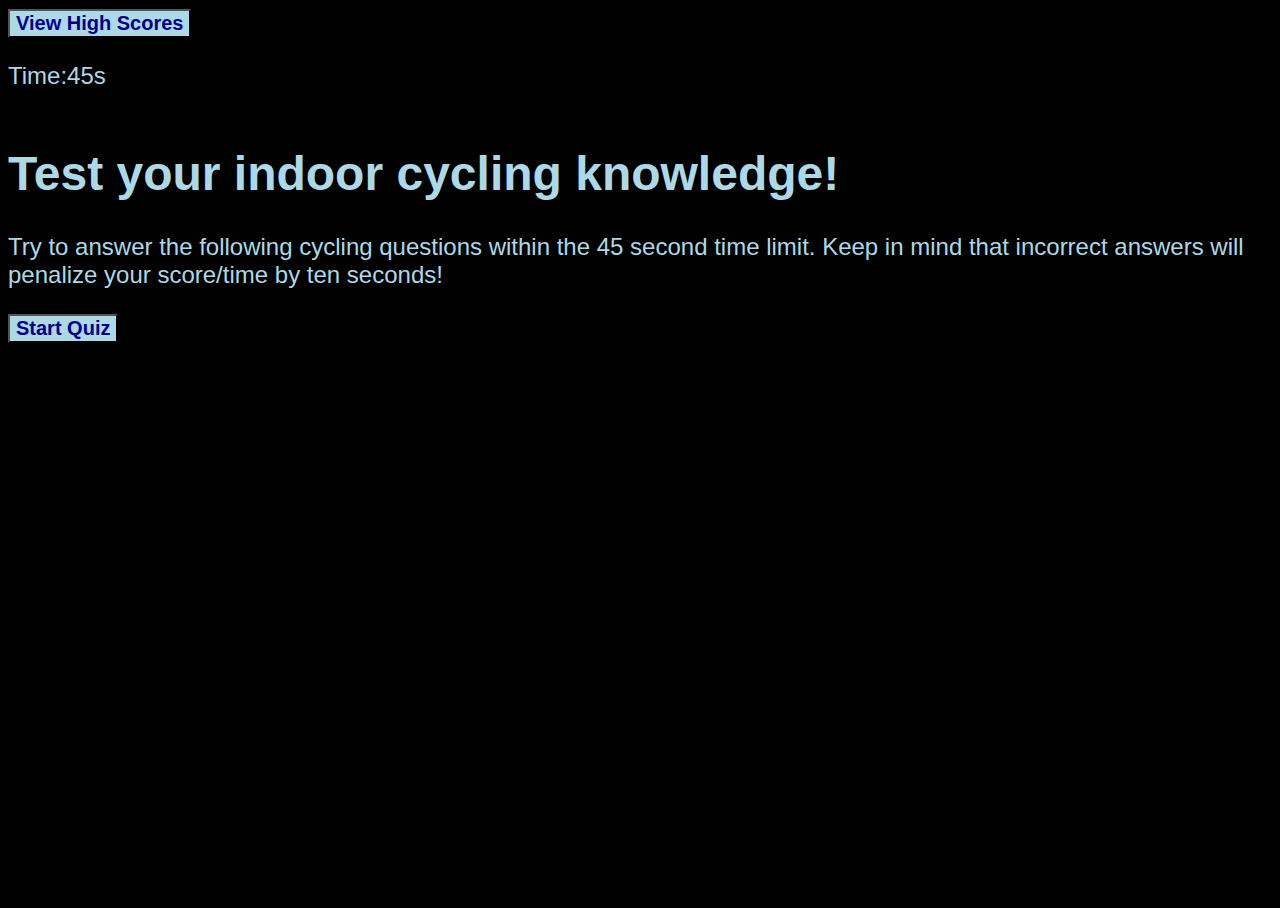
<file: index.html>
<!DOCTYPE html>
<html lang="en">

<head>
    <meta charset="UTF-8">
    <meta name="viewport" content="width=device-width, initial-scale=1.0, shrink-to-fit=no">

    <link rel="stylesheet" href="https://stackpath.bootstrapcdn.com/bootstrap/4.5.0/css/bootstrap.min.css"
        integrity="sha384-9aIt2nRpC12Uk9gS9baDl411NQApFmC26EwAOH8WgZl5MYYxFfc+NcPb1dKGj7Sk" crossorigin="anonymous">

    <link rel="stylesheet" href="./Develop/style.css">

    <title>Indoor Cycling Quiz</title>
</head>

<body>
    <header class="container-fluid mb-5">
        <div class="row">
            <div class="col-6">
                <button id="view-scores" type="button" class="btn btn-secondary d-inline-block mt-1">View High Scores</button>
            </div>
            <div class="col-6">
                <p class="d-flex justify-content-end time">Time:45s</p>
            </div>
        </div>
    </header>
    <main>
        <div class="container">
            <section id="intro">
                <div class="row">
                    <div class="col-3"></div>
                    <div class="col-6">
                        <h1 class="d-flex justify-content-center text-center">Test your indoor cycling knowledge!</h1>
                        <p class="d-flex justify-content-center text-center">Try to answer the following cycling questions within the 45 second time limit. Keep in mind that incorrect answers will penalize your score/time by ten seconds!</p>
                        <button id="start" type="button" class="btn mx-auto d-block">Start Quiz</button></p>
                    </div>
                </div>
            </section>

            <section id="questions">
                <div class="row">
                    <div class="col-3"></div>
                    <div class="col-6">
                        <h2 id="question">Question</h2>
                        <ul class="px-0 py-0 list">
                            <li class="mb-3"><button id="answer1" value="0" type="button"
                                    class="btn ansBtn">Answer1</button></li>
                            <li class="mb-3"><button id="answer2" value="1" type="button"
                                    class="btn ansBtn">Answer2</button></li>
                            <li class="mb-3"><button id="answer3" value="2" type="button"
                                    class="btn ansBtn">Answer3</button></li>
                            <li class="mb-3"><button id="answer4" value="3" type="button"
                                    class="btn ansBtn">Answer4</button></li>
                        </ul>
                        <div id="finalScore" class="font-weight-light font-italic">
                            <hr>
                        </div>
                    </div>
                </div>
            </section>

            <section id="final">
                <div class="row">
                    <div class="col-3"></div>
                    <div class="col-6">
                        <h2>All done!</h2>
                        <p>Final score is: <span id="score" class="pl-1">0</span></p>
                        <p>Enter initials: <span class="ml-1"><input placeholder="initials" id="initials" /></span>
                            <button id="submit-score" class="btn mx-1 my-1 d-inline-block">Submit</button>
                        </p>
                    </div>
                </div>
            </section>
            <section id="highscores">
                <div class="row">
                    <div class="col-3"></div>
                    <div class="col-6">
                            <h2>View High Scores</h2>
                            <ol id="score-list">
                            </ol>
                            <button id="goback" class="btn d-inline-block mx-1 my-1">Go back</button>
                            <button id="clearscores" class="btn mx-1 my-1 d-inline-block">Clear scores</button>
                    </div>
                </div>
            </section>

           
        </div>
    </main>

    
    <script src="./Develop/script.js"></script>
    <script src="https://code.jquery.com/jquery-3.5.1.slim.min.js"
        integrity="sha384-DfXdz2htPH0lsSSs5nCTpuj/zy4C+OGpamoFVy38MVBnE+IbbVYUew+OrCXaRkfj"
        crossorigin="anonymous"></script>
    <script src="https://cdn.jsdelivr.net/npm/popper.js@1.16.0/dist/umd/popper.min.js"
        integrity="sha384-Q6E9RHvbIyZFJoft+2mJbHaEWldlvI9IOYy5n3zV9zzTtmI3UksdQRVvoxMfooAo"
        crossorigin="anonymous"></script>
    <script src="https://stackpath.bootstrapcdn.com/bootstrap/4.5.0/js/bootstrap.min.js"
        integrity="sha384-OgVRvuATP1z7JjHLkuOU7Xw704+h835Lr+6QL9UvYjZE3Ipu6Tp75j7Bh/kR0JKI"
        crossorigin="anonymous"></script>
</body>

</html>
</file>
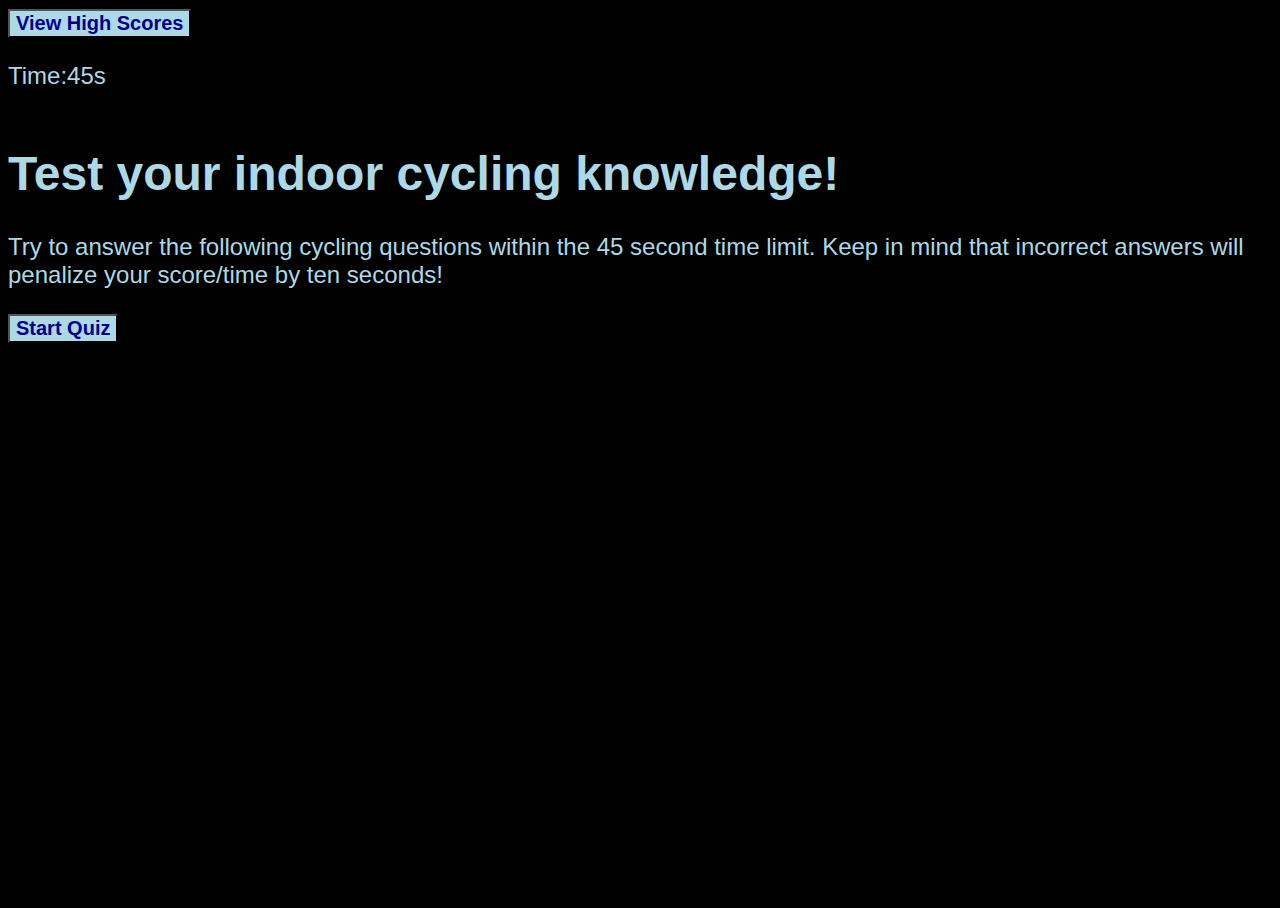
<file: Develop/index.html>
<!DOCTYPE html>
<html lang="en">

<head>
    <meta charset="UTF-8">
    <meta name="viewport" content="width=device-width, initial-scale=1.0, shrink-to-fit=no">

    <link rel="stylesheet" href="https://stackpath.bootstrapcdn.com/bootstrap/4.5.0/css/bootstrap.min.css"
        integrity="sha384-9aIt2nRpC12Uk9gS9baDl411NQApFmC26EwAOH8WgZl5MYYxFfc+NcPb1dKGj7Sk" crossorigin="anonymous">

    <link rel="stylesheet" href="./style.css">

    <title>Indoor Cycling Quiz</title>
</head>

<body>
    <header class="container-fluid mb-5">
        <div class="row">
            <div class="col-6">
                <button id="view-scores" type="button" class="btn btn-secondary d-inline-block mt-1">View High Scores</button>
            </div>
            <div class="col-6">
                <p class="d-flex justify-content-end time">Time:45s</p>
            </div>
        </div>
    </header>
    <main>
        <div class="container">
            <section id="intro">
                <div class="row">
                    <div class="col-3"></div>
                    <div class="col-6">
                        <h1 class="d-flex justify-content-center text-center">Test your indoor cycling knowledge!</h1>
                        <p class="d-flex justify-content-center text-center">Try to answer the following cycling questions within the 45 second time limit. Keep in mind that incorrect answers will penalize your score/time by ten seconds!</p>
                        <button id="start" type="button" class="btn mx-auto d-block">Start Quiz</button></p>
                    </div>
                </div>
            </section>

            <section id="questions">
                <div class="row">
                    <div class="col-3"></div>
                    <div class="col-6">
                        <h2 id="question">Question</h2>
                        <ul class="px-0 py-0 list">
                            <li class="mb-3"><button id="answer1" value="0" type="button"
                                    class="btn answer">Answer1</button></li>
                            <li class="mb-3"><button id="answer2" value="1" type="button"
                                    class="btn answer">Answer2</button></li>
                            <li class="mb-3"><button id="answer3" value="2" type="button"
                                    class="btn answer">Answer3</button></li>
                            <li class="mb-3"><button id="answer4" value="3" type="button"
                                    class="btn answer">Answer4</button></li>
                        </ul>
                        <div id="finalScore" class="font-weight-light font-italic">
                            <hr>
                        </div>
                    </div>
                </div>
            </section>

            <section id="final">
                <div class="row">
                    <div class="col-3"></div>
                    <div class="col-6">
                        <h2>All done!</h2>
                        <p>Final score is: <span id="score" class="pl-1">0</span></p>
                        <p>Enter initials: <span class="ml-1"><input placeholder="initials" id="initials" /></span>
                            <button id="submit-score" class="btn mx-1 my-1 d-inline-block">Submit</button>
                        </p>
                    </div>
                </div>
            </section>
            <section id="highscores">
                <div class="row">
                    <div class="col-3"></div>
                    <div class="col-6">
                            <h2>View High Scores</h2>
                            <ol id="score-list">
                            </ol>
                            <button id="goback" class="btn d-inline-block mx-1 my-1">Go back</button>
                            <button id="clearscores" class="btn mx-1 my-1 d-inline-block">Clear scores</button>
                    </div>
                </div>
            </section>

           
        </div>
    </main>

    
    <script src="./script.js"></script>
    <script src="https://code.jquery.com/jquery-3.5.1.slim.min.js"
        integrity="sha384-DfXdz2htPH0lsSSs5nCTpuj/zy4C+OGpamoFVy38MVBnE+IbbVYUew+OrCXaRkfj"
        crossorigin="anonymous"></script>
    <script src="https://cdn.jsdelivr.net/npm/popper.js@1.16.0/dist/umd/popper.min.js"
        integrity="sha384-Q6E9RHvbIyZFJoft+2mJbHaEWldlvI9IOYy5n3zV9zzTtmI3UksdQRVvoxMfooAo"
        crossorigin="anonymous"></script>
    <script src="https://stackpath.bootstrapcdn.com/bootstrap/4.5.0/js/bootstrap.min.js"
        integrity="sha384-OgVRvuATP1z7JjHLkuOU7Xw704+h835Lr+6QL9UvYjZE3Ipu6Tp75j7Bh/kR0JKI"
        crossorigin="anonymous"></script>
</body>

</html>
</file>
<file: Develop/style.css>
* {
    font-family:'Trebuchet MS', 'Lucida Sans Unicode', 'Lucida Grande', 'Lucida Sans', Arial, sans-serif;
}

html, body {
    height: 100%;
}

main {
    flex: 1 0 auto;
}

body {
    background-color: black;
    background-position: center center;
    background-repeat: no-repeat;
    background-attachment: fixed;
    background-size: cover;
    display: flex;
    flex-direction: column;
    color: lightblue;
    font-size: 24px;
}

#questions,
#final,
#highscores,
#finalScore {
    display: none;  
  } 

ul.list {
list-style-type: none;
}

.btn,
.ansBtn,
.ansBtn:hover,
.ansBtn:active,
.ansBtn:focus,
.ansBtn:active:focus {
    background-color: lightblue;
    color: darkblue;
    box-shadow: none;
    outline: none;
    font-size: 20px;
    font-weight: bold;
}


@media (max-width: 480px) {
    body {
        background-color: lightblue;
    }
}

@media (min-width: 481px) and (max-width: 1024px) {
}

@media (min-width: 1025px)
</file>
